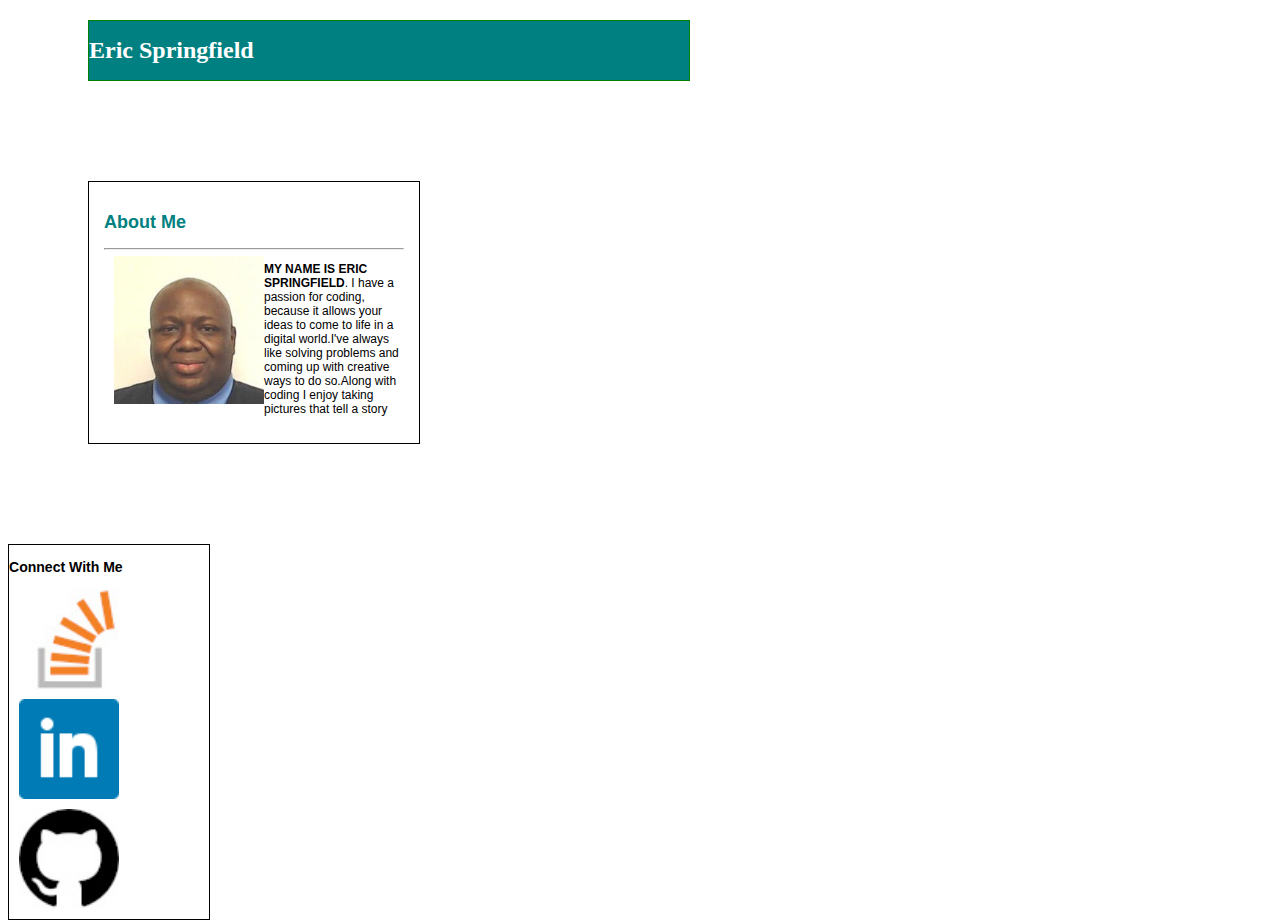
<file: index.html>
<!DOCTYPE html>
<html>
<head>
	<title>Eric D Springfield </title>
	<link rel="stylesheet" href="assets/css/style.css">
</head>
<body>
     
    <header><div class="sec1"><h1>Eric Springfield</h1></div></header>
     <div class="sec2">
   <h2><strong>About Me</strong></h2>
   <hr>
     <img src="assets/images/Eric pic.jpg">

    <p><b>MY NAME IS ERIC SPRINGFIELD</b>. I have a passion for coding, because it allows your ideas to come to life in a digital world.I've always like solving problems and coming up with creative ways to do so.Along with coding I enjoy taking pictures that tell a story</p>

    </div>
    
    <div class="sec3">
    <h3>Connect With Me</h3>
    <img src="assets/images/stackoverflow_64.jpg">
    <img src="assets/images/linkedin-64.png">
    <img src="assets/images/github_64.jpg">
    </div>
    
 
</body>
</html>
</file>
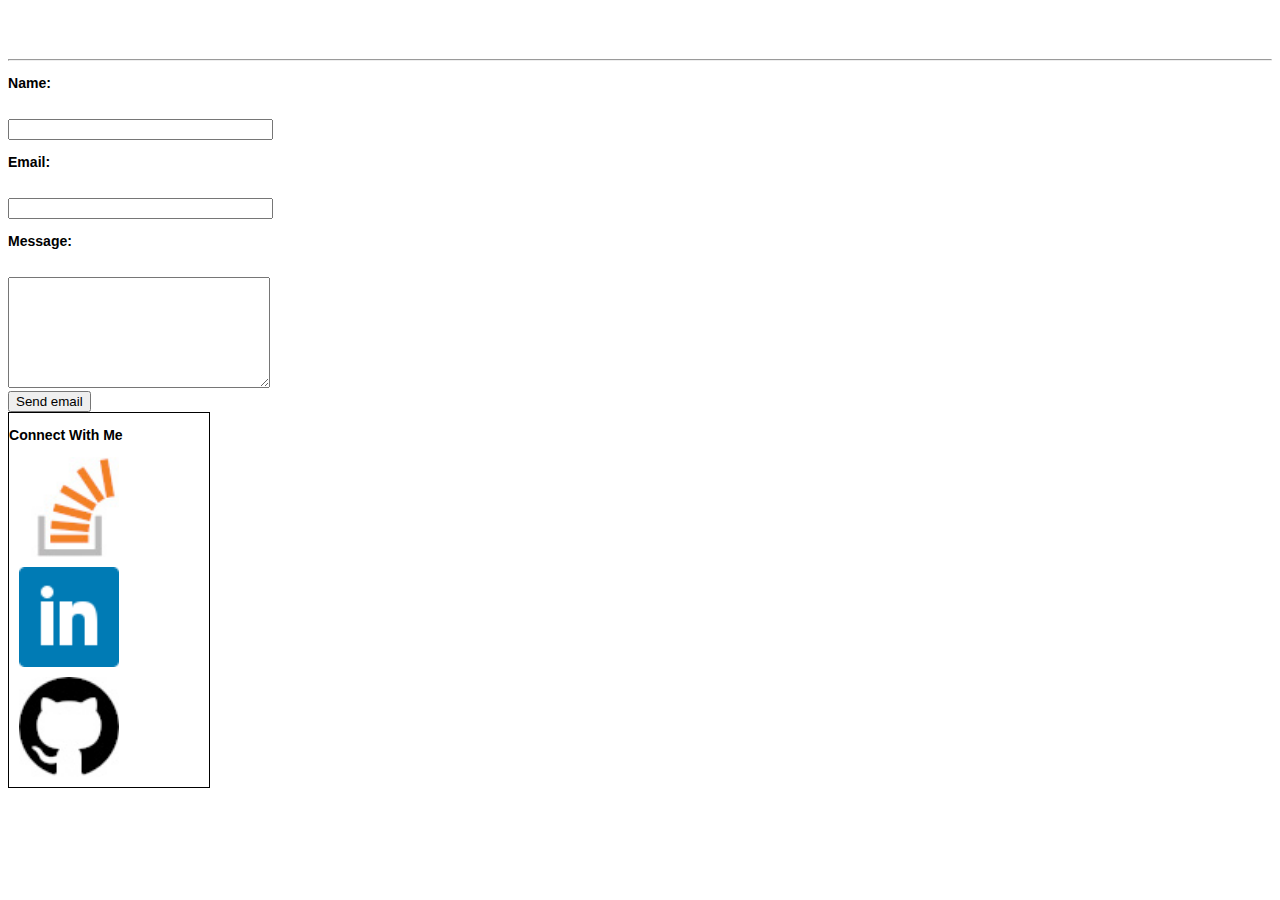
<file: contact.html>
<!DOCTYPE html>
<html>
<head>
	<title>Eric Springfield</title>
	<link rel="stylesheet" href="assets/css/style.css">
</head>
<body>
  
    <H1>Eric Springfield</H1>
   
   <hr>
    <form action="" method="POST" enctype="multipart/form-data">
    <input name="action" value="submit" type="hidden"> <h3>Name:</h3><br>
    <input name="name" size="30" type="text"><br> <h3>Email:</h3><br>
    <input name="email" size="30" type="text"><br> <h3>Message:</h3><br>
    <textarea name="message" rows="7" cols="30">
    </textarea><br>
    <input value="Send email" type="submit">
    </form>
    <div class="sec3">
    <h3>Connect With Me</h3>
    <img src="assets/images/stackoverflow_64.jpg">
    <img src="assets/images/linkedin-64.png">
    <img src="assets/images/github_64.jpg">
    </div>
    
</body>
</html>
</file>
<file: assets/css/style.css>
h1 {
	color:white;  font-family: 'Georgia', Times, Times New Roman, serif;
}
body { font-family: 'Arial', 'Helvetica Neue', Helvetica, sans-serif; font-size: 12px;
    
}
h2 { color:teal;

}
img {
    float: left;
    margin: 0 0 10px 10px;
    width: 50%;
    height: auto;
}
}
div{
	border:1px solid white;
}

div.sec1 {
    width:600px;
    margin-top: 20px;
    margin-left: 80px;
    border: 1px solid ;
    background-color: teal;
}
div.sec2 {
    padding: 15px;
    border: 1px solid black;
    width: 300px;
    margin-top: 100px;
    margin-bottom: 100px;
    margin-right: 150px;
    margin-left: 80px;
}
div.sec3 {
    clear: both;
    float: left;
    clear: top;
    width:200px;
    border: 1px solid ;
    background-color: white;
 
}
html{
    background-color: white;
}
header{
    color: green;
}
.floating-box {
    display: inline-block;
    width: 350px;
    height: 75px;
    margin: 10px;
    border: 10px solid #73AD21;
</file>
